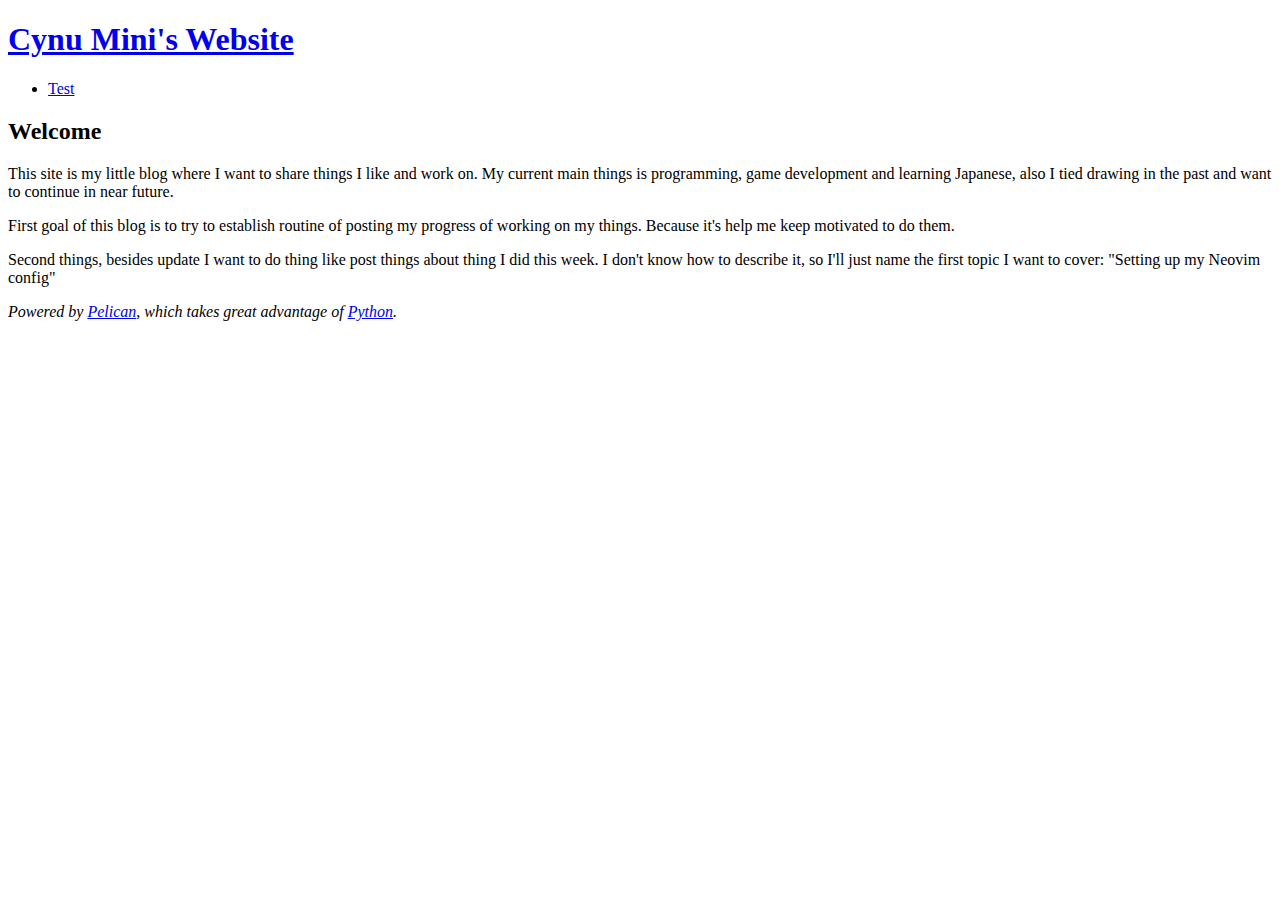
<file: output/index.html>
<!DOCTYPE html>
<html lang="en">
  <head>
        <title>Cynu Mini's Website - Welcome</title>
      <meta charset="utf-8" />
      <meta name="generator" content="Pelican" />
      <meta name="viewport" content="width=device-width, initial-scale=1.0">


  </head>

  <body>
      <header>
          <hgroup><h1><a href="/">Cynu Mini's Website</a></h1></hgroup>
          <nav><ul>
                <li><a href="/category/test.html" >Test</a></li>
          </ul></nav>
      </header>
      <main>
  <article>
    <header>
      <h2>Welcome</h2>
    </header>
    

    <p>This site is my little blog where I want to share things I like and work on. My current main things is programming, game development and learning Japanese, also I tied drawing in the past and want to continue in near future.</p>
<p>First goal of this blog is to try to establish routine of posting my progress of working on my things. Because it's help me keep motivated to do them.</p>
<p>Second things, besides update I want to do thing like post things about thing I did this week. I don't know how to describe it, so I'll just name the first topic I want to cover: "Setting up my Neovim config"</p>

  </article>
      </main>
      <footer>
          <address>
            Powered by <a rel="nofollow" href="https://getpelican.com/">Pelican</a>,
            which takes great advantage of <a rel="nofollow" href="https://www.python.org/">Python</a>.
          </address>
      </footer>
  </body>
</html>
</file>
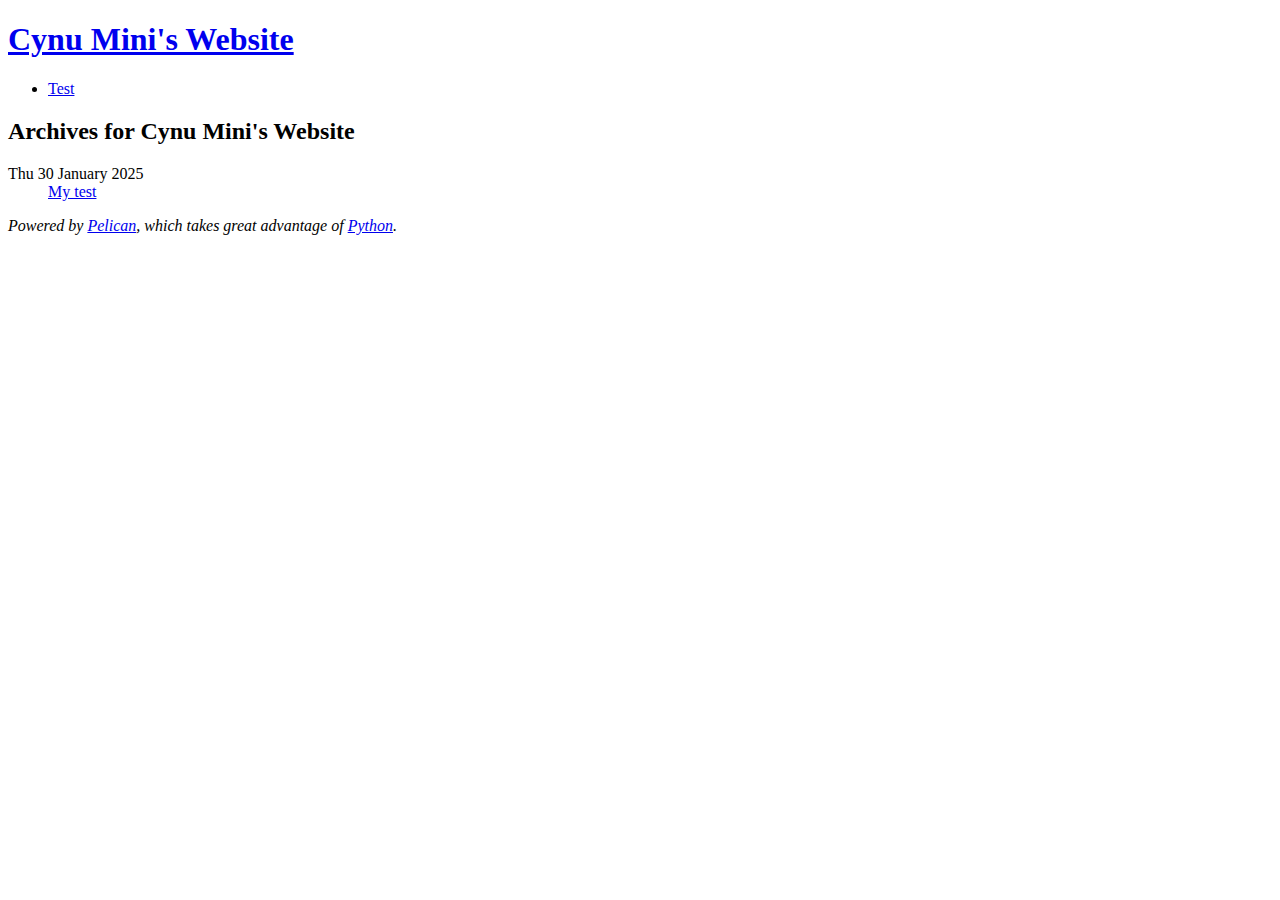
<file: output/archives.html>
<!DOCTYPE html>
<html lang="en">
  <head>
      <title>Cynu Mini's Website - Archives</title>
      <meta charset="utf-8" />
      <meta name="generator" content="Pelican" />
      <meta name="viewport" content="width=device-width, initial-scale=1.0">
  </head>

  <body>
      <header>
          <hgroup><h1><a href="/">Cynu Mini's Website</a></h1></hgroup>
          <nav><ul>
                <li><a href="/category/test.html" >Test</a></li>
          </ul></nav>
      </header>
      <main>
    <h2>Archives for Cynu Mini's Website</h2>

    <dl>
            <dt>Thu 30 January 2025</dt>
            <dd><a href="/my-test.html">My test</a></dd>
    </dl>
      </main>
      <footer>
          <address>
            Powered by <a rel="nofollow" href="https://getpelican.com/">Pelican</a>,
            which takes great advantage of <a rel="nofollow" href="https://www.python.org/">Python</a>.
          </address>
      </footer>
  </body>
</html>
</file>
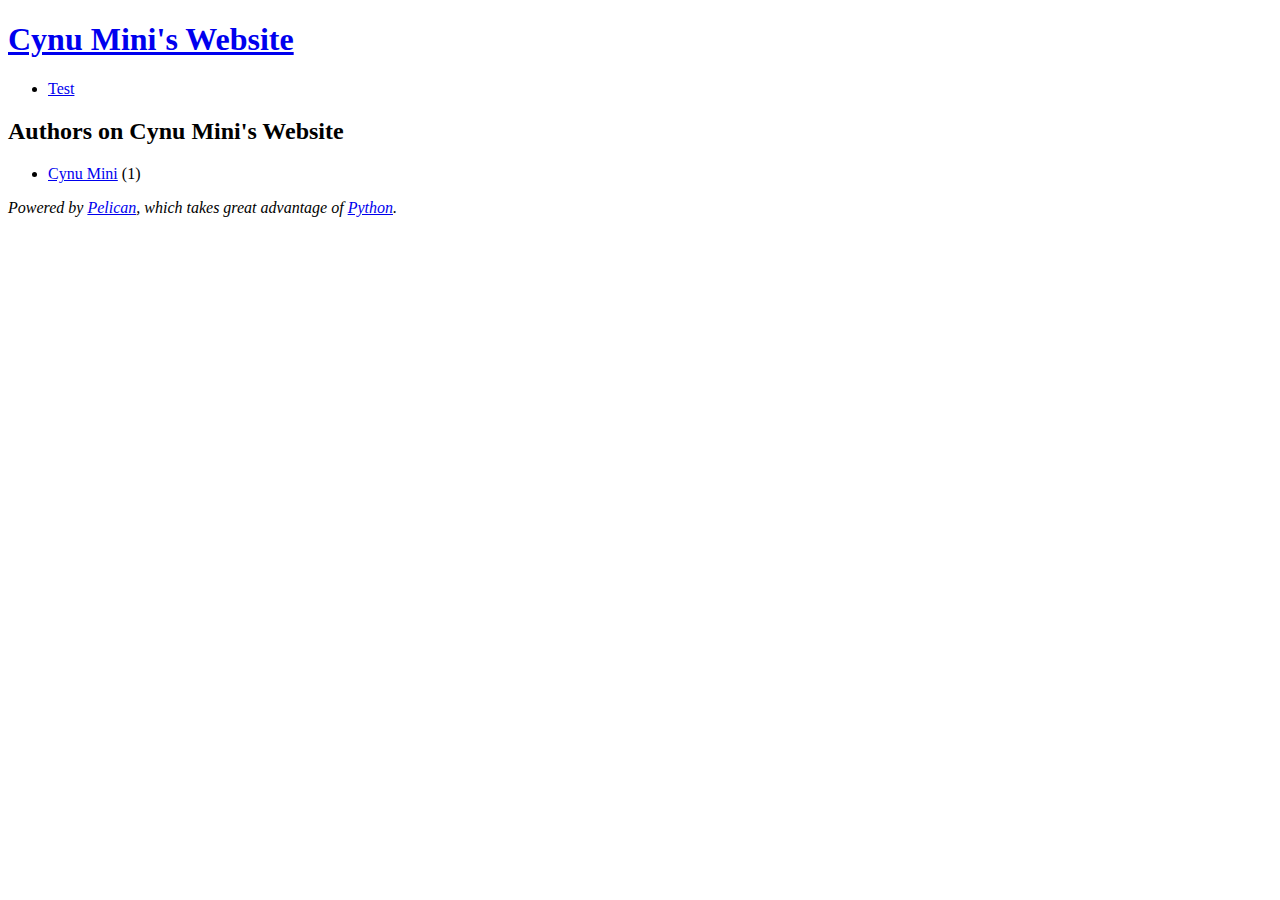
<file: output/authors.html>
<!DOCTYPE html>
<html lang="en">
  <head>
      <title>Cynu Mini's Website - Authors</title>
      <meta charset="utf-8" />
      <meta name="generator" content="Pelican" />
      <meta name="viewport" content="width=device-width, initial-scale=1.0">
  </head>

  <body>
      <header>
          <hgroup><h1><a href="/">Cynu Mini's Website</a></h1></hgroup>
          <nav><ul>
                <li><a href="/category/test.html" >Test</a></li>
          </ul></nav>
      </header>
      <main>
    <h2>Authors on Cynu Mini's Website</h2>
    <ul>
            <li><a href="/author/cynu-mini.html">Cynu Mini</a> (1)</li>
    </ul>
      </main>
      <footer>
          <address>
            Powered by <a rel="nofollow" href="https://getpelican.com/">Pelican</a>,
            which takes great advantage of <a rel="nofollow" href="https://www.python.org/">Python</a>.
          </address>
      </footer>
  </body>
</html>
</file>
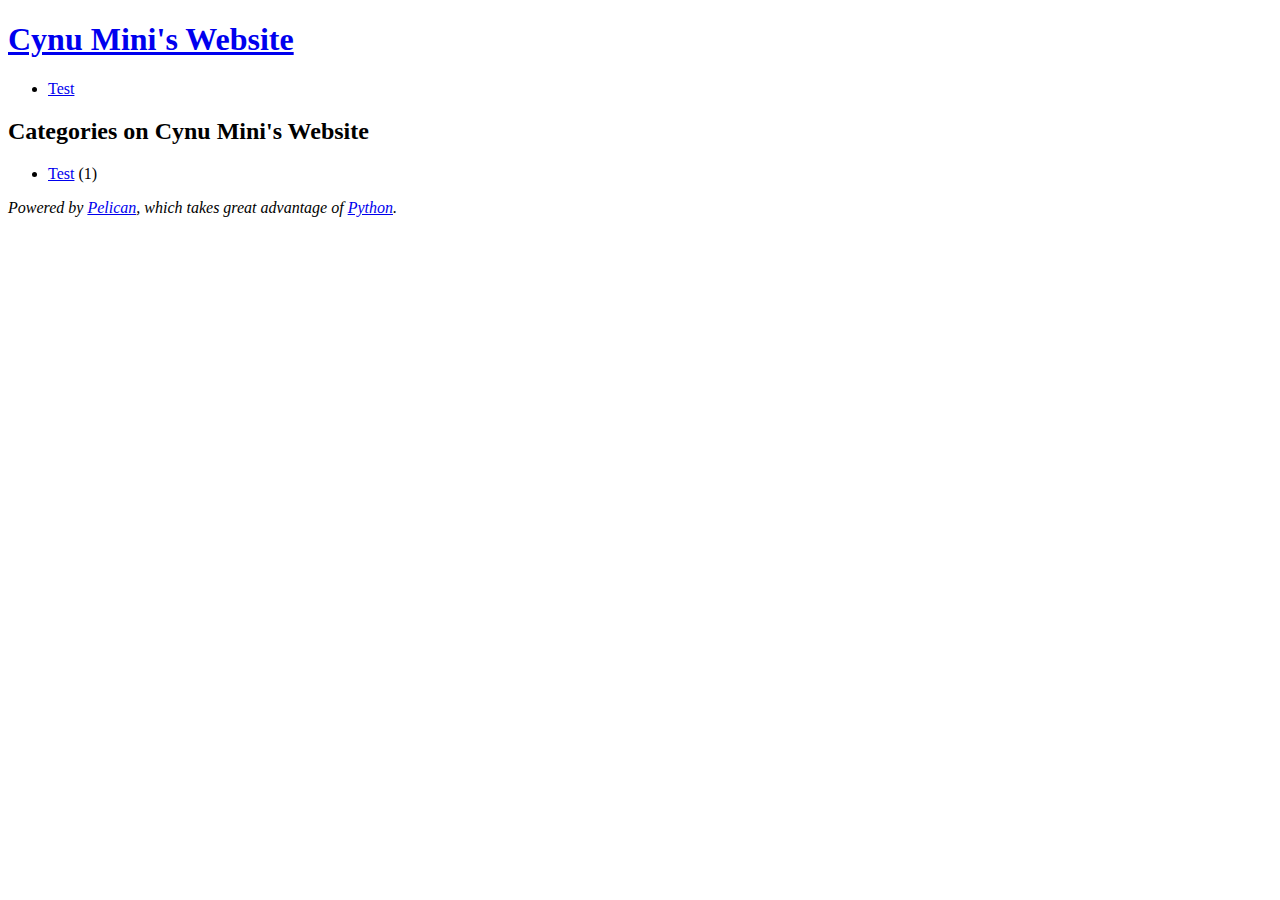
<file: output/categories.html>
<!DOCTYPE html>
<html lang="en">
  <head>
      <title>Cynu Mini's Website - Categories</title>
      <meta charset="utf-8" />
      <meta name="generator" content="Pelican" />
      <meta name="viewport" content="width=device-width, initial-scale=1.0">
  </head>

  <body>
      <header>
          <hgroup><h1><a href="/">Cynu Mini's Website</a></h1></hgroup>
          <nav><ul>
                <li><a href="/category/test.html" >Test</a></li>
          </ul></nav>
      </header>
      <main>
    <h2>Categories on Cynu Mini's Website</h2>
    <ul>
            <li><a href="/category/test.html">Test</a> (1)</li>
    </ul>
      </main>
      <footer>
          <address>
            Powered by <a rel="nofollow" href="https://getpelican.com/">Pelican</a>,
            which takes great advantage of <a rel="nofollow" href="https://www.python.org/">Python</a>.
          </address>
      </footer>
  </body>
</html>
</file>
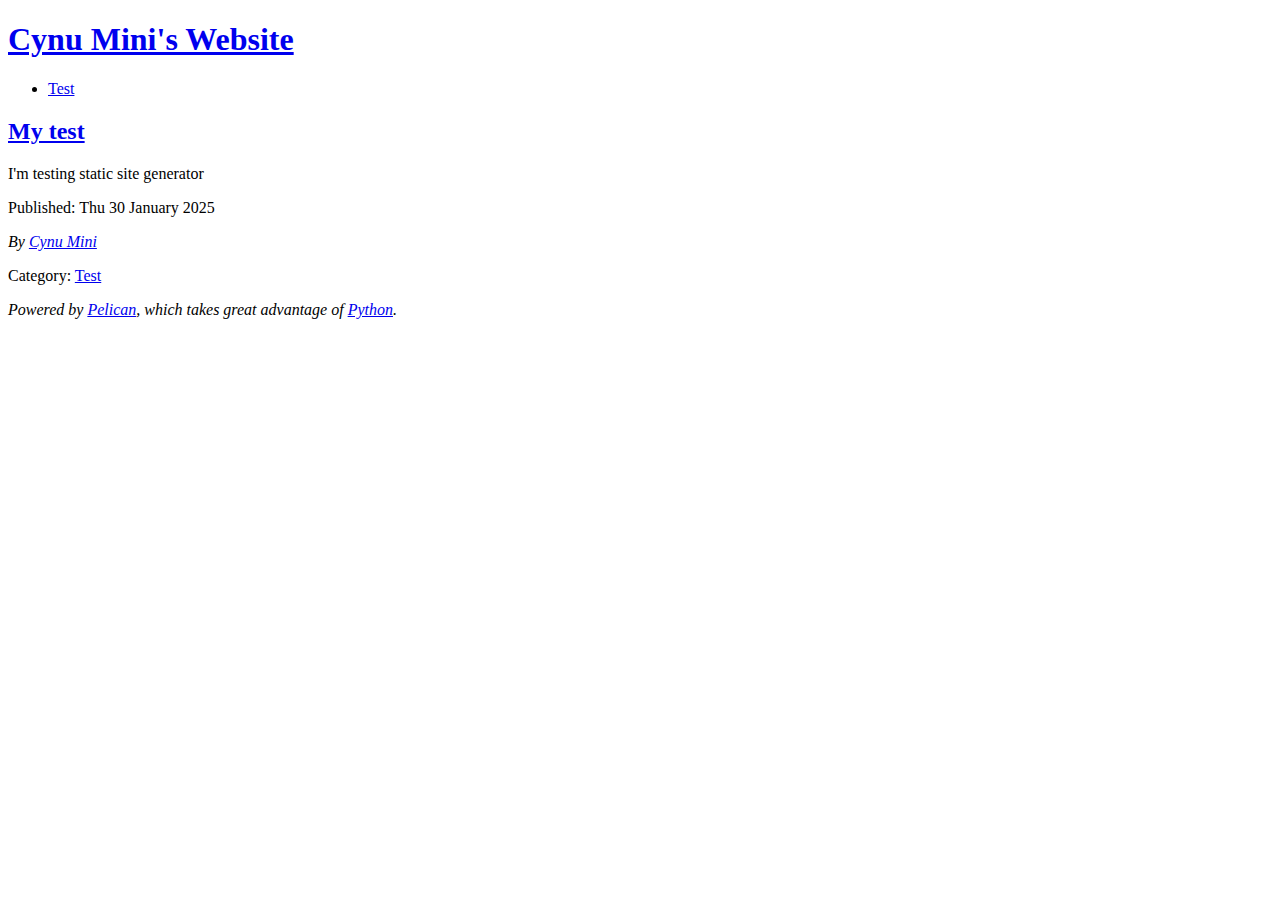
<file: output/my-test.html>
<!DOCTYPE html>
<html lang="en">
  <head>
        <title>Cynu Mini's Website - My test</title>
      <meta charset="utf-8" />
      <meta name="generator" content="Pelican" />
      <meta name="viewport" content="width=device-width, initial-scale=1.0">





  </head>

  <body>
      <header>
          <hgroup><h1><a href="/">Cynu Mini's Website</a></h1></hgroup>
          <nav><ul>
                <li><a href="/category/test.html"  aria-current="page" >Test</a></li>
          </ul></nav>
      </header>
      <main>
  <article>
    <header>
      <h2>
        <a href="/my-test.html" rel="bookmark"
           title="Permalink to My test">My test</a></h2>
      
    </header>
    <p>I'm testing static site generator</p>
    <footer>
      <p>Published: <time datetime="2025-01-30T18:54:00+02:00">
        Thu 30 January 2025
      </time></p>
        <address>
          By             <a href="/author/cynu-mini.html">Cynu Mini</a>
        </address>
        <p>
          Category: <a href="/category/test.html">Test</a>
        </p>
    </footer>
  </article>
      </main>
      <footer>
          <address>
            Powered by <a rel="nofollow" href="https://getpelican.com/">Pelican</a>,
            which takes great advantage of <a rel="nofollow" href="https://www.python.org/">Python</a>.
          </address>
      </footer>
  </body>
</html>
</file>
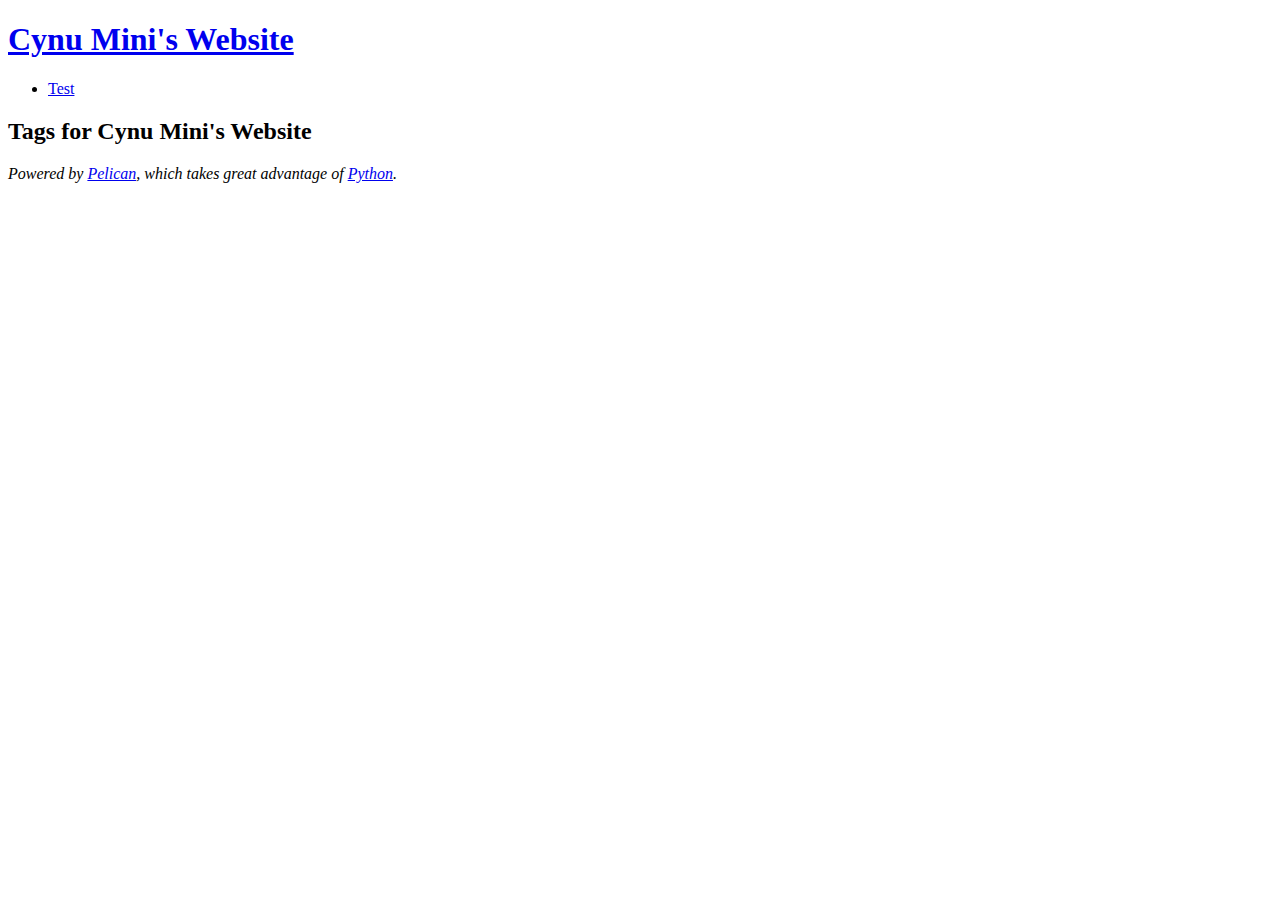
<file: output/tags.html>
<!DOCTYPE html>
<html lang="en">
  <head>
      <title>Cynu Mini's Website - Tags</title>
      <meta charset="utf-8" />
      <meta name="generator" content="Pelican" />
      <meta name="viewport" content="width=device-width, initial-scale=1.0">
  </head>

  <body>
      <header>
          <hgroup><h1><a href="/">Cynu Mini's Website</a></h1></hgroup>
          <nav><ul>
                <li><a href="/category/test.html" >Test</a></li>
          </ul></nav>
      </header>
      <main>
    <h2>Tags for Cynu Mini's Website</h2>
    <ul>
    </ul>
      </main>
      <footer>
          <address>
            Powered by <a rel="nofollow" href="https://getpelican.com/">Pelican</a>,
            which takes great advantage of <a rel="nofollow" href="https://www.python.org/">Python</a>.
          </address>
      </footer>
  </body>
</html>
</file>
